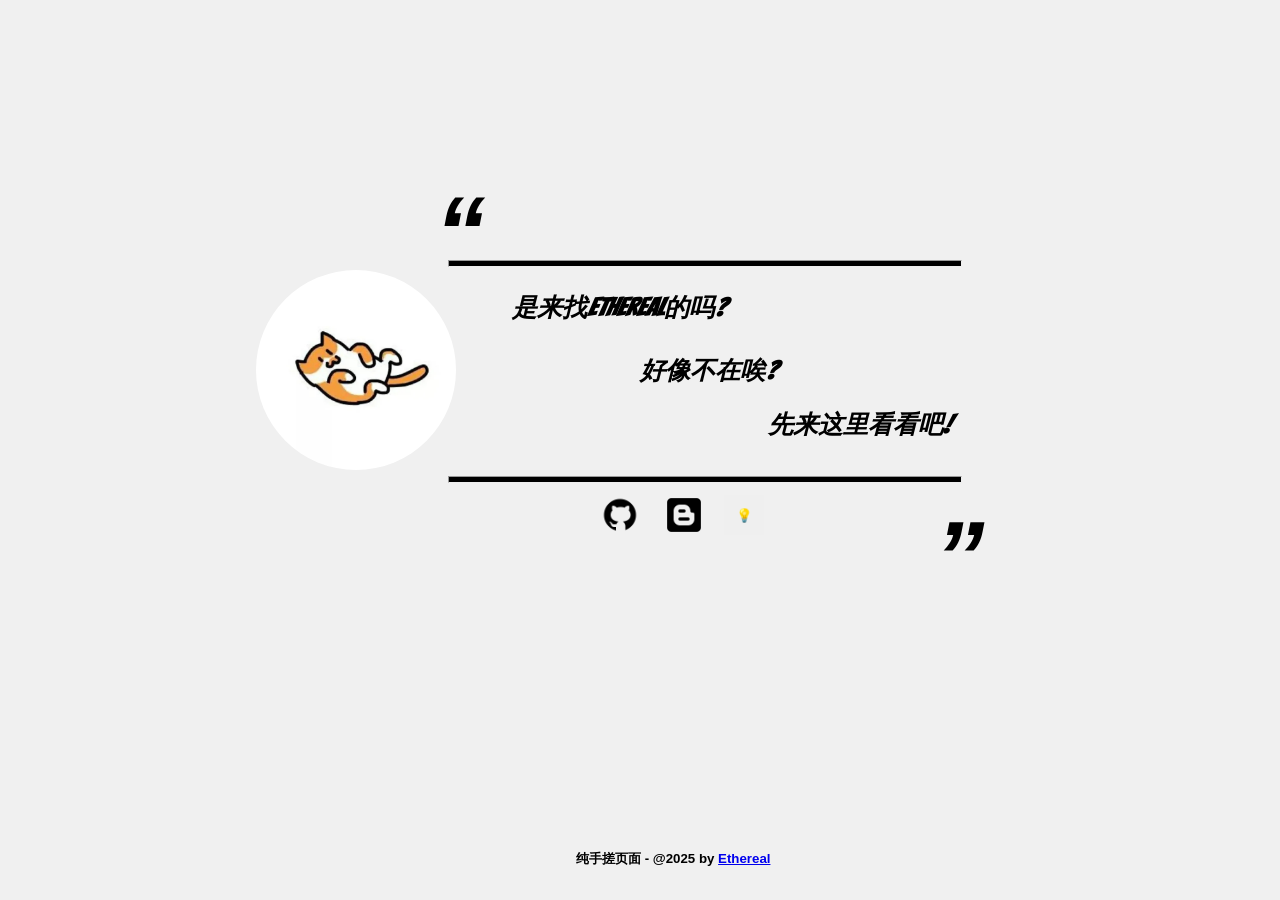
<file: index.html>
<!DOCTYPE html>
<html>
    <head>
        <link rel="preconnect" href="https://fonts.googleapis.com">
        <link rel="preconnect" href="https://fonts.gstatic.com" crossorigin>
        <link href="https://fonts.googleapis.com/css2?family=Bangers&display=swap" rel="stylesheet">
        <link rel="stylesheet" href="3.css">
        <meta charset="utf-8">
        <title>个人主页</title>
    </head>
    <body style="background-color: #f0f0f0; font-family: Arial, sans-serif; text-align: center;">
        <div class="dvi_logo">
            <img src="img/author.jpg" class="logo">
        </div>
        <h1 class="yinghao1">“</h1>
        <hr class="top_hr">
        <h2 class="h2_font1">是来找Ethereal的吗?</h2><h2 class="h2_font2">好像不在唉?</h2><h2 class="h2_font3">先来这里看看吧!</h2>
        <hr class="under_hr">
        <h1 class="yinghao2">”</h1>
        <div class="dd">
            <a href="https://github.com/ethereal37" target="_blank" class="a_link">
                <img src="img/github.png" class="icon" style="margin-right: 20px;" title="去 GitHub上看看吧!">
            </a>
            <a href="https://ethereal.ac.cn" target="_blank" class="a_link">
                <img src="img/blog.png" class="icon" style="margin-right: 20px;" title="去博客上看看吧!">
            </a>
            <button class="button_icon" id="darkModeToggle">💡</button>
        </div>
        <footer class="fotter">
            <h5>纯手搓页面 - @2025 by <a href="https://ethereal.ac.cn" title="坐好，发车喽！">Ethereal</a></h5>
        </footer>
        <script>
            const darkModeToggle = document.getElementById('darkModeToggle');
            const body = document.body;
            
            darkModeToggle.addEventListener('click', () => {
                body.classList.toggle('dark-mode');
                
                // 保存用户偏好到本地存储
                if (body.classList.contains('dark-mode')) {
                    localStorage.setItem('darkMode', 'enabled');
                    darkModeToggle.textContent = '☀️'; // 切换到太阳图标
                } else {
                    localStorage.setItem('darkMode', 'disabled');
                    darkModeToggle.textContent = '💡'; // 切换回灯泡图标
                }
            });
            
            // 检查本地存储中的用户偏好
            if (localStorage.getItem('darkMode') === 'enabled') {
                body.classList.add('dark-mode');
                darkModeToggle.textContent = '☀️';
            }
        </script>
    </body>
</html>
</file>
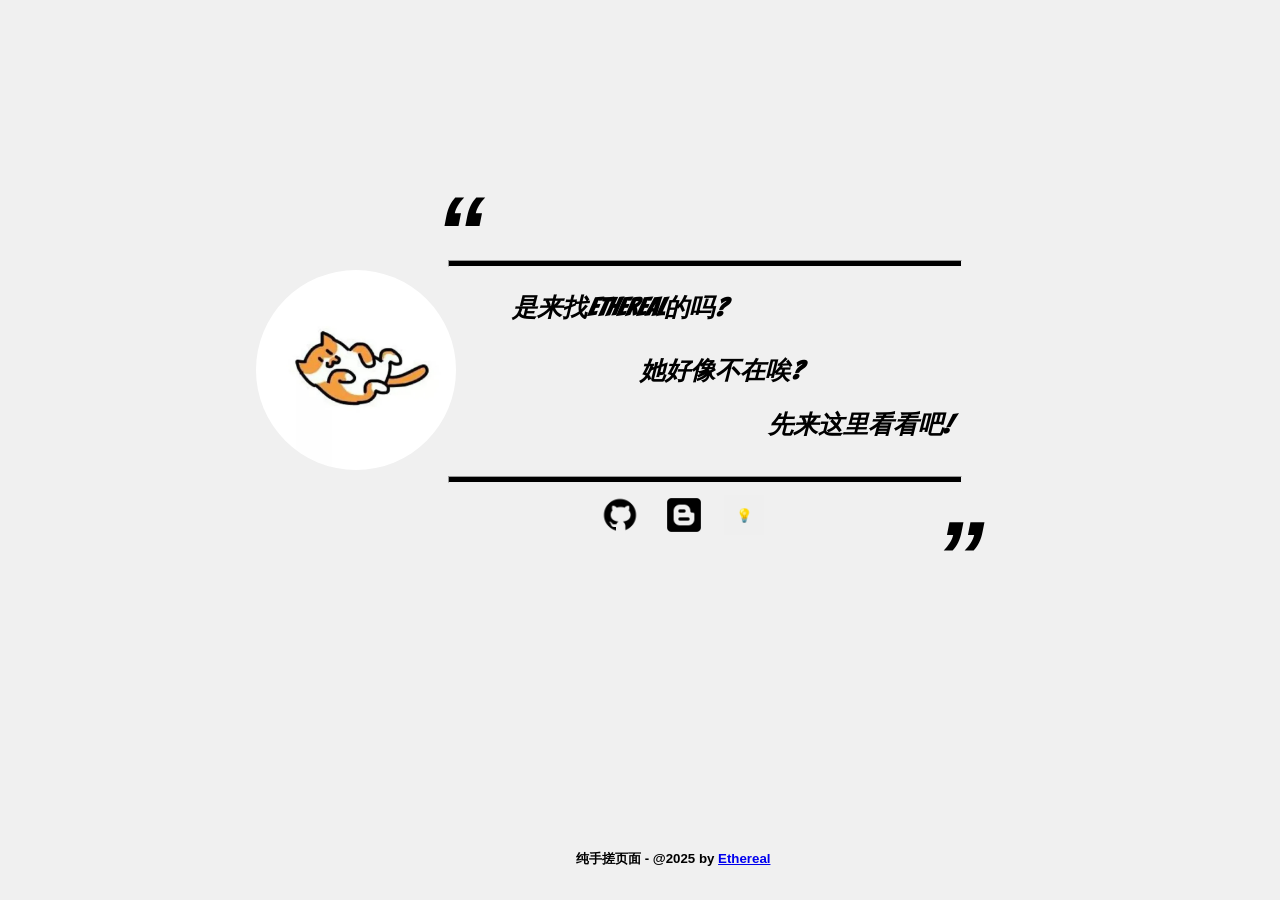
<file: index3.html>
<!DOCTYPE html>
<html>
    <head>
        <link rel="preconnect" href="https://fonts.googleapis.com">
        <link rel="preconnect" href="https://fonts.gstatic.com" crossorigin>
        <link href="https://fonts.googleapis.com/css2?family=Bangers&display=swap" rel="stylesheet">
        <link rel="stylesheet" href="3.css">
        <meta charset="utf-8">
        <title>个人主页</title>
    </head>
    <body style="background-color: #f0f0f0; font-family: Arial, sans-serif; text-align: center;">
        <div class="dvi_logo">
            <img src="img/author.jpg" class="logo">
        </div>
        <h1 class="yinghao1">“</h1>
        <hr class="top_hr">
        <h2 class="h2_font1">是来找Ethereal的吗?</h2><h2 class="h2_font2">她好像不在唉?</h2><h2 class="h2_font3">先来这里看看吧!</h2>
        <hr class="under_hr">
        <h1 class="yinghao2">”</h1>
        <div class="dd">
            <a href="https://github.com/ethereal37" target="_blank" class="a_link">
                <img src="img/github.png" class="icon" style="margin-right: 20px;" title="去 GitHub上看看吧!">
            </a>
            <a href="https://ethereal.ac.cn" target="_blank" class="a_link">
                <img src="img/blog.png" class="icon" style="margin-right: 20px;" title="去博客上看看吧!">
            </a>
            <button class="button_icon" id="darkModeToggle">💡</button>
        </div>
        <footer class="fotter">
            <h5>纯手搓页面 - @2025 by <a href="https://ethereal.ac.cn" title="坐好，发车喽！">Ethereal</a></h5>
        </footer>
        <script>
            const darkModeToggle = document.getElementById('darkModeToggle');
            const body = document.body;
            
            darkModeToggle.addEventListener('click', () => {
                body.classList.toggle('dark-mode');
                
                // 保存用户偏好到本地存储
                if (body.classList.contains('dark-mode')) {
                    localStorage.setItem('darkMode', 'enabled');
                    darkModeToggle.textContent = '☀️'; // 切换到太阳图标
                } else {
                    localStorage.setItem('darkMode', 'disabled');
                    darkModeToggle.textContent = '💡'; // 切换回灯泡图标
                }
            });
            
            // 检查本地存储中的用户偏好
            if (localStorage.getItem('darkMode') === 'enabled') {
                body.classList.add('dark-mode');
                darkModeToggle.textContent = '☀️';
            }
        </script>
    </body>
</html>
</file>
<file: 3.css>
.dvi_logo {
    position: fixed;
    top: 30%;
    left: 20%;
}
.logo {
    width: 200px;
    height: 200px;
    border-radius: 100%;
    object-fit: cover;
    transition: transform 0.3s ease;
}
.fotter {
    position: fixed;
    top: 92%;
    left: 45%;
}
.top_hr {
    position: fixed;
    top: 28%;
    left: 35%;
    width: 40%;
    height: 5px;
    background-color: #000000;
}
.under_hr {
    position: fixed;
    top: 52%;
    left: 35%;
    width: 40%;
    height: 5px;
    background-color: #000000;
}
.yinghao1 {
    position: fixed;
    font-size: 100px;
    top: 12%;
    left: 34%;
    font-style: italic;
}
.yinghao2 {
    position: fixed;
    font-size: 100px;
    top: 48%;
    left: 73%;
    font-style: italic;
}
.h2_font1 {
    font-size: 25px;
    color: black;
    position: fixed;
    top: 30%;
    left: 40%;
    font-style: italic;
    font-family: Bangers, sans-serif;
}
.h2_font2 {
    font-size: 25px;
    color: black;
    position: fixed;
    top: 37%;
    left: 50%;
    font-style: italic;
    font-family: Bangers, sans-serif;
}
.h2_font3 {
    font-size: 25px;
    color: black;
    position: fixed;
    top: 43%;
    left: 60%;
    font-style: italic;
    font-family: Bangers, sans-serif;
}
.dd {
    position: fixed;
    top: 55%;
    left: 40%;
    width: 300px;
    height: 50px;
}
.a_link {
    display: inline-block;
    width: 60px;
    height: 40px;
}
.icon {
    width: 40px;
    height: 40px;
}
.button_icon {
    position: fixed;
    top: 55%;
    border: 0;
    width: 40px;
    height: 40px;
}
body.dark-mode {
    background-color: #1c1c1c !important;
    color: #ffffff;
}

body.dark-mode .top_hr,
body.dark-mode .under_hr {
    background-color: #f0f0f0;
}

body.dark-mode .h2_font1,
body.dark-mode .h2_font2,
body.dark-mode .h2_font3 {
    color: #f0f0f0;
}

body.dark-mode .fotter h5,
body.dark-mode .fotter a {
    color: #f0f0f0;
}

body.dark-mode .fotter a:hover {
    color: #f0f0f0;
}
</file>
